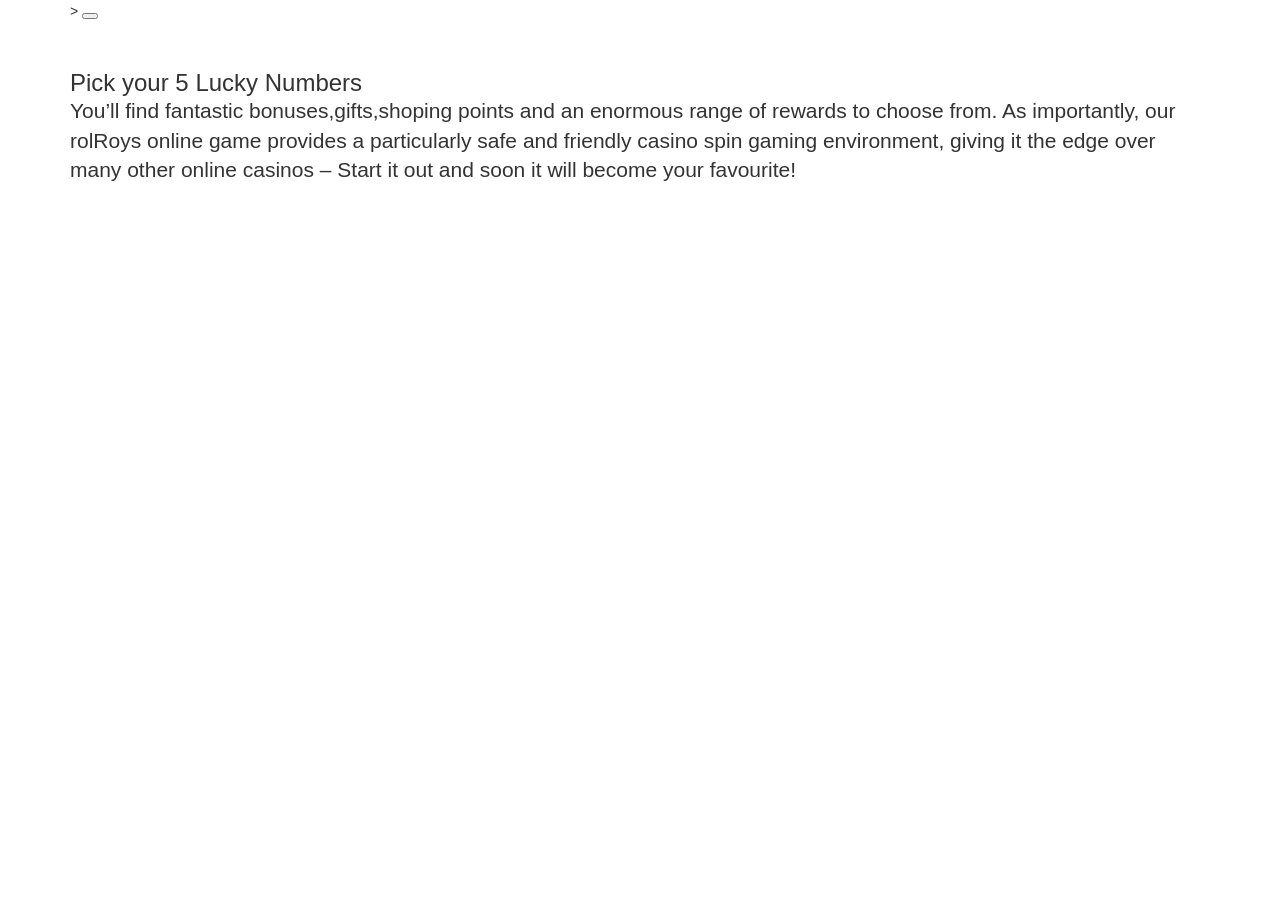
<file: app/src/main/assets/index2.html>
<!DOCTYPE html>
<html>
<head>
    <title>Page Title</title>
    <link href="css/bootstrap.css" rel='stylesheet' type='text/css' />
    <!-- jQuery (Bootstrap's JavaScript plugins) -->
    <script src="http://ajax.googleapis.com/ajax/libs/jquery/2.1.1/jquery.min.js"></script>
    <link href="css/component.css" rel="stylesheet" type="text/css"  />
    <!-- Custom Theme files -->
    <link href="css/style.css" rel="stylesheet" type="text/css" media="all" />

</head>





<nav class="navbar navbar-expand-lg navbar-light bg-light fixed-top">
    <div class="container">
        >
        <button class="navbar-toggler" type="button" data-toggle="collapse" data-target="#navbarResponsive" aria-controls="navbarResponsive" aria-expanded="false" aria-label="Toggle navigation">
            <span class="navbar-toggler-icon"></span>
        </button>

    </div>
</nav>



<!-- Page Content -->
<section class="py-5">
    <div class="container">
        <h3 class="display-6">Pick your 5 Lucky Numbers</h3>
        <p class="lead"> You’ll find fantastic bonuses,gifts,shoping points and an enormous range of rewards to
            choose from. As importantly, our
            rolRoys online game provides a particularly safe and friendly casino spin gaming environment,
            giving it the edge over many other online casinos – Start it out and soon it
            will become your favourite!</p>
    </div>
</section>
</file>
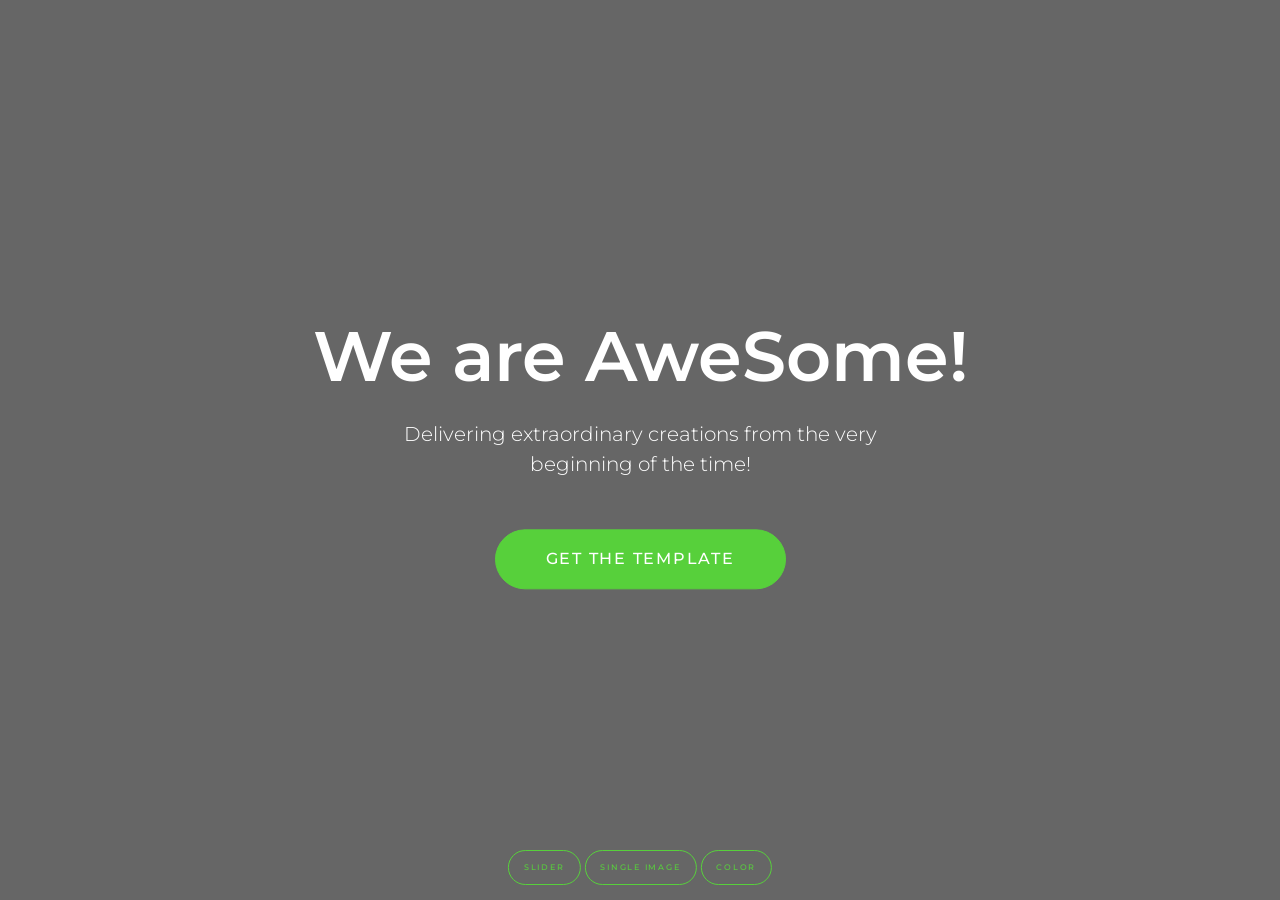
<file: app/src/main/assets/splash.html>
<!DOCTYPE html>
<html lang="en">
    <head>
        <title>AweSplash - Free HTML Splash Page</title>
        <meta charset="UTF-8">
        <meta name="viewport" content="width=device-width, initial-scale=1">

        <link href="https://fonts.googleapis.com/css?family=Montserrat:300,400,600&amp;subset=latin-ext" rel="stylesheet">

        <!-- CSS -->
        <link href="assets/css/jquery.mb.YTPlayer.min.css" rel="stylesheet">
        <link href="assets/css/jquery.mb.vimeo_player.min.css" rel="stylesheet">
        <link href="assets/css/main.css" rel="stylesheet">

        <!-- JS -->
        <script src="assets/js/vendor/modernizr-2.8.3.min.js"></script>
        <script src="assets/js/vendor/jquery-1.12.0.min.js"></script>
    </head>
    <body>
        <div class="site" id="page">
            <a class="skip-link sr-only" href="#main">Skip to content</a>

            <!-- Options headline effects: .rotate | .slide | .zoom | .push | .clip -->
            <section class="hero-section hero-section--video clearfix rotate">
                <div class="hero-section__wrap">
                    <div class="hero-section__option">
                        <div data-video="youtube" class="player" data-property="{videoURL:'https://www.youtube.com/watch?v=D2SoGHFM18I',containment:'body',autoPlay:true, mute:true, startAt:42, opacity:10}">Video Youtube</div>
                        <!-- <div data-video="vimeo" class="player" data-property="{videoURL:'https://vimeo.com/90969239',containment:'body',autoPlay:true, mute:true, startAt:0, opacity:1}">Video Vimeo</div> -->
                    </div>
                    <!-- .hero-section__option -->

                    <div class="container">
                        <div class="row">
                            <div class="offset-lg-2 col-lg-8">
                                <div class="title-01 title-01--11 text-center">
                                    <h2 class="title__heading">We are AweSome!</h2>
                                    <div class="title__description">Delivering extraordinary creations from the very beginning of the time!</div>

                                    <!-- Options btn color: .btn-success | .btn-info | .btn-warning | .btn-danger | .btn-primary -->
                                    <div class="title__action"><a href="https://themewagon.com/themes/free-html5-splash-screen-template/" class="btn btn-success">Get the template</a></div>
                                </div>
                                <!-- .title-01 -->
                            </div>
                        </div>
                    </div>
                </div>
                <!-- .hero-section__wrap -->
            </section>
            <!-- .hero-section -->
        </div>
        <div class="button-group">
            <a href="index-slider.html" class="btn btn-outline-success button-sm">Slider</a>
            <a href="index.html" class="btn btn-outline-success button-sm">Single Image</a>
            <a href="index-color.html" class="btn btn-outline-success button-sm">Color</a>
        </div>

        <!-- JS -->
        <script src="assets/js/plugins/jquery.mb.YTPlayer.min.js"></script>
        <script src="assets/js/plugins/jquery.mb.vimeo_player.min.js"></script>
        <script src="assets/js/plugins/animate-headline.js"></script>
        <script src="assets/js/main.js"></script>

       
    </body>
</html>
</file>
<file: app/src/main/assets/css/component.css>
/* General styles for all menus */
.cbp-spmenu {
	background: #47a3da;
	position: fixed;
}

.cbp-spmenu h3 {
	color: #afdefa;
	font-size: 1.9em;
	padding: 20px;
	margin: 0;
	font-weight: 300;
	background: #0d77b6;
}

.cbp-spmenu a {
	display: block;
	color: #fff;
	font-size: 1.1em;
	font-weight: 300;
}

.cbp-spmenu a:hover {
	background: #258ecd;
}

.cbp-spmenu a:active {
	background: #afdefa;
	color: #47a3da;
}

/* Orientation-dependent styles for the content of the menu */

.cbp-spmenu-vertical {
	width: 240px;
	height: 100%;
	top: 0;
	z-index: 1000;
}

.cbp-spmenu-vertical a {
	border-bottom: 1px solid #258ecd;
	padding: 1em;
}

.cbp-spmenu-horizontal {
	width: 100%;
	height: 150px;
	left: 0;
	z-index: 1000;
	overflow: hidden;
}

.cbp-spmenu-horizontal h3 {
	height: 100%;
	width: 20%;
	float: left;
}

.cbp-spmenu-horizontal a {
	float: left;
	width: 20%;
	padding: 0.8em;
	border-left: 1px solid #258ecd;
}

/* Vertical menu that slides from the left or right */

.cbp-spmenu-left {
	left: -240px;
}

.cbp-spmenu-right {
	right: -240px;
}

.cbp-spmenu-left.cbp-spmenu-open {
	left: 0px;
}

.cbp-spmenu-right.cbp-spmenu-open {
	right: 0px;
}

/* Horizontal menu that slides from the top or bottom */

.cbp-spmenu-top {
	top: -150px;
}

.cbp-spmenu-bottom {
	bottom: -150px;
}

.cbp-spmenu-top.cbp-spmenu-open {
	top: 0px;
}

.cbp-spmenu-bottom.cbp-spmenu-open {
	bottom: 0px;
}

/* Push classes applied to the body */

.cbp-spmenu-push {
	overflow-x: hidden;
	position: relative;
	left: 0;
}

.cbp-spmenu-push-toright {
	left: 240px;
}

.cbp-spmenu-push-toleft {
	left: -240px;
}

/* Transitions */

.cbp-spmenu,
.cbp-spmenu-push {
	-webkit-transition: all 0.3s ease;
	-moz-transition: all 0.3s ease;
	transition: all 0.3s ease;
}

/* Example media queries */
@media (max-width:480px){
.cbp-spmenu h3 {
  font-size: 1.3em;
  padding: 15x;
}
nav#cbp-spmenu-s2 a {
  padding: 18px 25px!important;
  font-size: 14px!important;
}
.cbp-spmenu-push-toleft {
  left: -184px;
}
.cbp-spmenu-vertical {
  width: 185px;
}
}
@media (max-width:320px){
.cbp-spmenu-push-toleft {
  left: -170px;
}
.cbp-spmenu-vertical {
  width: 170px;
}

}
@media screen and (max-width: 55.1875em){

	.cbp-spmenu-horizontal {
		font-size: 75%;
		height: 110px;
	}

	.cbp-spmenu-top {
		top: -110px;
	}

	.cbp-spmenu-bottom {
		bottom: -110px;
	}

}

@media screen and (max-height: 26.375em){

	.cbp-spmenu-vertical {
		font-size: 90%;
		width: 190px;
	}

	.cbp-spmenu-left,
	.cbp-spmenu-push-toleft {
		left: -190px;
	}

	.cbp-spmenu-right {
		right: -190px;
	}

	.cbp-spmenu-push-toright {
		left: 190px;
	}
}
</file>
<file: app/src/main/assets/css/style.css>
/*--
	Author: W3layouts
	Author URL: http://w3layouts.com
	License: Creative Commons Attribution 3.0 Unported
	License URL: http://creativecommons.org/licenses/by/3.0/
--*/
body{
	margin:0;
	padding:0;
	background:#fff;
	font-family:sans-serif;
 }
body a{
	transition:0.5s all;
	-webkit-transition:0.5s all;
	-moz-transition:0.5s all;
	-o-transition:0.5s all;
	-ms-transition:0.5s all;
}
h1,h2,h3,h4,h5,h6{
	margin:0;			   
}	
p{
	margin:0;
}
ul{
margin:0;
padding:0;
}
/*----*/
.banner{
	background:url(../images/bg.jpg) no-repeat;
	background-size:cover;
	min-height:720px;
	position:relative;
}
.header{
	padding-top:2em;
}
.logo{
	float:left;
}
.top-nav{
	float:right;
	margin-right:0em;
}
button#showRightPush {
  border: none;  
  padding: 6px;
  outline: none;
  position: fixed;
  z-index: 1;
  background: #1ce4ef;;
}
nav#cbp-spmenu-s2 {
  background: #fff;
  text-align: center;
}
nav#cbp-spmenu-s2 a {
	color: rgba(197, 183, 142, 1);
	display: block;
	padding: 20px 25px;
	font-size: 18px;
	font-weight: 400;
	border: none;
	margin: 0;
	transition: .5s all;
	border-bottom: 1px dotted rgb(118, 118, 118);
	text-decoration: none;
}
nav#cbp-spmenu-s2 a:hover {
	text-decoration: none;
	background: none;
}
nav#cbp-spmenu-s2 a.active,nav#cbp-spmenu-s2 a:hover {
	color: #0f091c;
}
nav#cbp-spmenu-s2 h3 {
  background:#1ce4ef;
  color: white;
}
.hand {
	position:absolute;
	right:0px;
	bottom:0;
}
.banner-info {
  margin-top: 10em;
  width: 46%;
  display: inline-block;
}
.banner-info h1{
	color:#fff;
	font-size:4em;
	font-weight:600;
}
.banner-info h1 span{
	display:block;
	font-weight:400;
}
.banner-info p{
	font-size:1em;
	font-weight:400;
	color:#fff;
	line-height:1.3em;
	margin-top:1em;
}
.banner-info a{
	display:inline-block;
	margin-top:3em;
}
.banner-info a img:hover {
  opacity: 0.6;  
}
.down{
	margin-top: 3em;
	text-align:center;
}
/*--features--*/
.features{
	 background:#0f091c;
	 padding:5em 0 3em 0;
}
.feature-info h3{
	font-size:3.5em;
	font-weight:500;
	color:#1ce4ef;
	margin-bottom:0.5em;
}
.feature-info p{
	font-size:1.2em;
	font-weight:600;
	color:#312c3b;
	width:60%;
	margin:0 auto;
	line-height:1.3em;
}
.feature-grids{
	margin-top:4em;
}
.grid1{
	background:url(../images/ap1.png) no-repeat 0px 0px;
}
.grid2{
	background:url(../images/ap2.png) no-repeat 0px 0px;
}
.grid3{
	background:url(../images/ap3.png) no-repeat 0px 0px;
}
.grid4{
	background:url(../images/ap4.png) no-repeat 0px 0px;
}
.feature-grid{
	padding:0px 0 10px 140px;
	margin-bottom:4em;
}
.feature-grid h3{
	font-size:1.7em;
	font-weight:500;
	color:#1ce4ef;
	margin-bottom:0.5em;	
}
.feature-grid p{
	font-size:1em;
	font-weight:500;
	color:#3d3946;
	width:80%;	
	line-height:1.3em;
}
/*--landing--*/
.landing{
	padding:6em 0;
	border-bottom:1px solid #9f9da4;
}
.landing h3{
	 color:#1ce4ef;
	 text-align:center;
	 font-size:3.5em;
	 margin-bottom:0.5em;
	 font-weight:500;
}
.landing-info{
	margin-top: 4em;
  width: 40.3%;
  padding-left: 6em;
}
.landing-info p{
	 font-size:1.25em;
	 font-weight:400;
	 color:#898989;
	 margin-bottom:2em;
}
.slades img {
  width: 100%;
}
.slades {
  text-align: center;
  margin-left: 10em;
  width: 40%;
}
/*--screen-shots--*/
.screen-shots{
	padding:5em 0 6em 0;
	border-bottom:1px solid #9f9da4;
}
.screen-shots h3{
  color: #1ce4ef;
  text-align: center;
  font-size: 3.5em;
  margin-bottom: 1em;
  font-weight: 500;
}
#flexiselDemo1, #flexiselDemo2, #flexiselDemo3 {
	display: none;
}
.nbs-flexisel-container {
	position: relative;
	max-width: 100%;
}
.nbs-flexisel-ul {
	position: relative;
	width: 9999px;
	margin: 0px;
	padding: 0px;
	list-style-type: none;
	text-align: center;
}
.nbs-flexisel-inner {
	overflow: hidden;
}
.nbs-flexisel-item {
	float: left;
	margin: 0px;
	padding: 0px;
	cursor: pointer;
	position: relative;
	line-height: 0px;
}
.nbs-flexisel-item > img {	
	cursor: pointer;
	position: relative;
	  width: 80%;
  margin: 0 5%;
}
/*--team--*/
.team{
	background:url(../images/bg2.jpg) no-repeat 0px 0px;
	background-size:cover;
	padding:4em 0 0 0;
	min-height:570px;
}
.team h3{
	 font-size:3.5em;
	 color:#000;
	 font-weight:500;
	 text-align:center;
}
.team-grids{
	margin-top:4em;
}
.team-grid img{
	 margin-bottom:1em;
}
.team-grid h4{
	font-size:1.6em;
	font-weight:500;
	margin-bottom:0.5em;
	color:#000;
}
.team-grid p{
	color:#382e48;
	font-size:1.15em;
	font-weight:500;
}
.team-grid img{
	border-radius:50%;
	-webkit-border-radius: 50%;
  -moz-border-radius: 50%;
  -ms-border-radius: 50%;
  -o-border-radius: 50%;
}
.social-icons a{
	display:inline-block;
	margin-top:12px;
}
.social-icons span{
	background:url(../images/social.png) no-repeat 0px 0px;
	width:42px;
	height:36px;
	display:inline-block;
	margin:0 5px;
}
.social-icons span.fb{
	background-position:11px 0px;
}
.social-icons span.tweet{
	background-position:-29px 0px;
}
.social-icons span.drib{
	background-position:-79px 0px;
}
.social-icons span.fb:hover{
	background-position:11px -50px;
}
.social-icons span.tweet:hover{
	background-position:-29px -51px;
}
.social-icons span.drib:hover{
	background-position:-79px -52px;
}
/*--subscribe--*/
.subscribe{
	background:#1d1130;
	padding:4em 0 5.5em 0;
}
.subscribe h3 {
  color: #1ce4ef;
  text-align: center;
  font-size: 3.5em;
  margin-bottom: 1em;
  font-weight: 500;
}
.subscribe form{
	position:relative;
}
.subscribe input[type="text"] {
  font-weight: 400;
  color: #1f192b;
  border: none;
  outline: none;
  width: 81%;
  font-size: 1.5em;
  padding: 14px;
  color: #4C738F;
  border: 1px solid #fff;
   border-top-left-radius: 14px;
  border-bottom-left-radius: 14px;
}
.subscribe input[type="submit"] {
  font-size: 1.5em;
  padding: 14px;
  background: #1ce4ef;
  width: 13%;
  border: none;
  font-weight: 40000;
  outline: none;
  color: #1f192b;
  position: absolute;
  border: 1px solid #1ce4ef;
  right: 6%;
  top: 0px;
  border-top-right-radius: 14px;
  border-bottom-right-radius: 14px;
}
.footer{
	padding:2em 0;
}
.footer p {
  color: #B3B3B3;
  font-size:1.3em;
  margin-top: 9px;
  font-weight: 400;
}
/*--responsive--*/
@media (max-width: 1366px){
.landing-info {
  width: 46.3%;
}
.slades {
  margin-left: 5em;
  width: 45%;
}
.landing {
  padding: 5em 0;
}
}
@media (max-width: 1280px){
.landing-info p {
  font-size: 1.2em;
}
.slades {
  margin-left: 3em;
  width: 48%;
}
.team {
  min-height: 550px;
}
}
@media (max-width: 1024px){
.top-nav {
  margin: 1.3em 2.5em 0 0;
}
.banner-info {
  margin-top: 8em;
    width: 52%;
}
.banner-info h1 {
  font-size: 3em;
}
.hand{
	width:38%;
}
.hand img{
	background-size:100%;
	width:100%;
}
.banner {
  min-height:610px;
}
.feature-info h3 {
  font-size: 3em;
}
.feature-info p {
  width: 72%;
}
.feature-grid p {
  width: 85%;
}
.landing {
  padding: 4em 0;
}
.landing h3 {
  font-size: 3em;
    margin-bottom: 1em;
}
.landing-info {
  width: 44.3%;
  margin-top: 2em;
}
.landing-info p {
  font-size: 1.1em;
    overflow: hidden;
  height: 128px;
}
.screen-shots h3{
	font-size: 3em;
	margin-bottom:2em;
}
.screen-shots {
  padding: 4em 0 6em 0;
}
.subscribe form {
  margin: 0 30px;
}
}
@media (max-width:768px){
.banner {
  min-height: 520px;
}	
.banner-info {
  margin-top: 7em;
}
.top-nav {
    margin: 0.85em 2.7em 0 0;
}
.logo img{
	width:90%;
	background-size:100%;
}
.banner-info p {
  overflow: hidden;
  height: 90px;
}
.down img{
	background-size:100%;
	width:5%;
}
.banner-info a img{
	background-size:100%;
	width:75%;
}
.down {
  margin-top: 0em;
}
.feature-info h3,.landing h3,.screen-shots h3,.team h3,.subscribe h3 {
  font-size: 2.6em;
}
.feature-info p {
  width: 86%;
  font-size: 1.1em;
  line-height: 1.2em;
}
.feature-grid h3 {
  font-size: 1.5em;
}
.feature-grid {
  padding: 0px 0 35px 140px;
  margin-bottom: 2.5em;
}
.features {
  padding: 5em 0 1em 0;
}
.landing {
  padding: 3em 0;
}
.slades {
  margin-left:0em;
  width: 50%;
  float: left;
}
.landing-info {
  width: 46.3%;
  margin-top: 1em;
  float: left;
  padding-left: 3em;
}
.landing-info p {
  font-size: 1em;
  overflow: hidden;
  height: 99px;
  margin-bottom: 1.5em;
}
.team-grid {
	margin-bottom:2em;
	margin-top: 3em;
}
.subscribe input[type="text"] {
  width: 87%;
  font-size: 1.3em;
  padding: 10px;
}
.subscribe input[type="submit"] {
  font-size: 1.3em;
  padding: 10px;
  right: 1%;
}
.footer p {
  font-size: 1em;
}
}
@media (max-width:640px){
.logo img {
  width: 80%;
}
.banner-info h1 {
  font-size: 2.5em;
}
.banner-info {
  margin-top: 6em;
}
.top-nav {
  margin: 0.5em 2.7em 0 0;
}
.banner {
  min-height: 429px;
}
.banner-info a {
  margin-top: 1.3em;
}
.banner-info a img {
  width: 63%;
}
.banner-info p {
  overflow: hidden;
  height: 78px;
  font-size: 0.9em;
}
.feature-info h3, .landing h3, .screen-shots h3, .team h3, .subscribe h3 {
  font-size: 2.3em;
}
.features {
  padding: 3.5em 0 1em 0;
}
.feature-info p {
  width: 96%;
  font-size: 1em;
  line-height: 1.2em;
}
.feature-grids {
  margin-top: 3em;
}
.grid1,.grid2,.grid3,.grid4 {
  background-size: 17%;
}
.feature-grid {
  padding: 0px 0 20px 122px;
  margin-bottom: 2em;
}
.feature-grid p {
  width: 94%;
}
.team-grids {
  margin-top: 3em;
}
.team {
  padding: 3em 0 0 0;
}
.team-grid p {
  font-size: 1em;
}
.subscribe input[type="text"],.subscribe input[type="submit"] {
  font-size: 1.2em;
}
.subscribe {
  padding: 4em 0 4.5em 0;
}
.footer p {
  font-size:0.9em;
}
}
@media (max-width:480px){
.logo img {
  width: 65%;
}
.top-nav {
  margin: 0.3em 2em 0 0;
}
button#showRightPush img{
  background-size: 100%;
  width: 81%;
}
button#showRightPush{
	padding:3px;
}
.banner {
  min-height: 345px;
}
.banner-info {
  margin-top: 4em;
}
.banner-info h1 {
  font-size: 2.1em;
}
.banner-info p {
  height: 76px;
  font-size: 0.85em;
}
.banner-info a img {
  width: 53%;
}
.feature-info h3, .landing h3, .screen-shots h3, .team h3, .subscribe h3 {
  font-size: 1.85em;
}
.features {
  padding: 3em 0 1em 0;
}
.feature-info p {
  font-size: 0.95em;
}
.feature-sec {
  padding: 0;
}
.feature-grid {
  padding: 0px 0 20px 91px;
  margin-bottom: 1em;
  font-size: 0.9em;
}
.feature-grid h3 {
  font-size: 1.3em;
}
.landing-info {
  padding-left: 1em;
}
.landing {
  padding: 2em 0;
}
.landing-info p {
  font-size: 0.9em;
  height: 71px;
  margin-bottom: 1em;
}
.screen-shots {
  padding: 3em 0 6em 0;
}
.team-grid h4 {
  font-size: 1.4em;
}
.team-grid p {
  font-size: 0.95em;
}
.subscribe input[type="text"], .subscribe input[type="submit"] {
  font-size: 1em;
  padding: 8px;
}
.subscribe input[type="submit"] {
  width: 19%;
}  
.subscribe {
  padding: 3em 0 3.5em 0;
}
.footer p {
  font-size:0.85em;
}
}
@media (max-width:320px){
.banner-info h1 {
  font-size: 1.3em;
}
.banner-info p {
  height: 45px;
  }
.banner-info {
  width: 100%;
    margin-top: 3em;
}
.hand {
  width: 47%;
  display: inline-block;
  position: inherit;
  right:-161px;
}
.team-grid p {
  font-size: 0.8em;
}
.landing-info p {
  font-size: 0.8em;
  height: 48px;
  margin-bottom: 0.5em;
}
.hand img {
  width: 100%;
}
.down img {
  width: 10%;
}
button#showRightPush {
  padding: 3px;
}
.grid1, .grid2, .grid3, .grid4 {
  background-size: 26%;
}
.feature-info p {
  font-size: 0.85em;
  overflow: hidden;
  height: 30px;
}
.feature-grids {
  margin-top: 2em;
}
.feature-grid p {
  width: 100%;
  overflow: hidden;
  height: 50px;
}
.feature-grid h3 {
  font-size: 1.1em;
}
.feature-info h3, .landing h3, .screen-shots h3, .team h3, .subscribe h3 {
  font-size: 1.3em;
}
.slades {
  width: 100%;
}
.landing-info {
  width: 100%;
  margin-top: 1em;
}
.screen-shots {
  padding: 2em 0 4em 0px;
}
.team {
  padding: 2em 0 0 0;
}
.team-grid {
  padding: 0;
}
.subscribe form {
  margin: 0 0px;
}
.subscribe input[type="text"] {
  width: 81%;
}
.subscribe input[type="submit"] {
  width: 25%;
}
.team-grid img {
  border-radius: 65%;
  -webkit-border-radius: 65%;
  -moz-border-radius: 65%;
  -ms-border-radius: 65%;
  -o-border-radius: 65%;
  width: 45%;
}
.subscribe input[type="text"], .subscribe input[type="submit"] {
  font-size: 0.9em;
  padding: 8px;
}
.team-grid h4 {
  font-size: 1.2em;
}
.footer {
  padding: 1em 0;
}
.footer p {
  font-size: 0.8em;
  text-align:center;
}
}
</file>
<file: app/src/main/assets/assets/css/main.css>
/*------------------------------------------------------------------------
# Free Splash HTML Templates - Feb 3, 2018
# ------------------------------------------------------------------------
# Designed & coded by Awe7 Team
# Websites:  http://www.awe7.com -  Email: info@awe7.com
--------------------------------------------------------------------------*/

html {
  box-sizing: border-box;
}

*,
*::before,
*::after {
  box-sizing: inherit;
}

html {
  font-size: 16px;
  -ms-overflow-style: scrollbar;
  -webkit-tap-highlight-color: transparent;
}

body {
  margin: 0;
}

body {
  font-family: "Montserrat", sans-serif;
  font-size: 1rem;
  font-weight: 300;
  line-height: 1.5;
  color: #787878;
  background-color: #fff;
}

p {
  margin-top: 0;
}

a {
  color: #1c1c1c;
  text-decoration: none;
}

a:hover {
  color: #2e4bfd;
  text-decoration: none;
}

img {
  max-width: 100%;
}

.clearfix::after {
  content: "";
  display: table;
  clear: both;
}

.slick-container {
  display: none;
}

.slick-initialized {
  display: block;
}

.slick-dots {
  bottom: 0;
}

.sr-only {
  position: absolute;
  width: 1px;
  height: 1px;
  padding: 0;
  margin: -1px;
  overflow: hidden;
  clip: rect(0, 0, 0, 0);
  border: 0;
}

.sr-only-focusable:active,
.sr-only-focusable:focus {
  position: static;
  width: auto;
  height: auto;
  margin: 0;
  overflow: visible;
  clip: auto;
}

.text-left {
  text-align: left;
}

.text-right {
  text-align: right;
}

.text-center {
  text-align: center;
}

.container {
  margin-left: auto;
  margin-right: auto;
  padding-left: 15px;
  padding-right: 15px;
}

.container::after {
  content: "";
  display: table;
  clear: both;
}

@media (min-width: 576px) {
  .container {
    width: 570px;
    max-width: 100%;
  }
}

@media (min-width: 768px) {
  .container {
    width: 750px;
    max-width: 100%;
  }
}

@media (min-width: 992px) {
  .container {
    width: 990px;
    max-width: 100%;
  }
}

@media (min-width: 1200px) {
  .container {
    width: 1170px;
    max-width: 100%;
  }
}

.container-fluid {
  margin-left: auto;
  margin-right: auto;
  padding-left: 15px;
  padding-right: 15px;
}

.container-fluid::after {
  content: "";
  display: table;
  clear: both;
}

.row {
  margin-right: -15px;
  margin-left: -15px;
}

.row::after {
  content: "";
  display: table;
  clear: both;
}

@media (min-width: 576px) {
  .row {
    margin-right: -15px;
    margin-left: -15px;
  }
}

@media (min-width: 768px) {
  .row {
    margin-right: -15px;
    margin-left: -15px;
  }
}

@media (min-width: 992px) {
  .row {
    margin-right: -15px;
    margin-left: -15px;
  }
}

@media (min-width: 1200px) {
  .row {
    margin-right: -15px;
    margin-left: -15px;
  }
}

.col-xs, .col-xs-1, .col-xs-2, .col-xs-3, .col-xs-4, .col-xs-5, .col-xs-6, .col-xs-7, .col-xs-8, .col-xs-9, .col-xs-10, .col-xs-11, .col-xs-12, .col-sm, .col-sm-1, .col-sm-2, .col-sm-3, .col-sm-4, .col-sm-5, .col-sm-6, .col-sm-7, .col-sm-8, .col-sm-9, .col-sm-10, .col-sm-11, .col-sm-12, .col-md, .col-md-1, .col-md-2, .col-md-3, .col-md-4, .col-md-5, .col-md-6, .col-md-7, .col-md-8, .col-md-9, .col-md-10, .col-md-11, .col-md-12, .col-lg, .col-lg-1, .col-lg-2, .col-lg-3, .col-lg-4, .col-lg-5, .col-lg-6, .col-lg-7, .col-lg-8, .col-lg-9, .col-lg-10, .col-lg-11, .col-lg-12, .col-xl, .col-xl-1, .col-xl-2, .col-xl-3, .col-xl-4, .col-xl-5, .col-xl-6, .col-xl-7, .col-xl-8, .col-xl-9, .col-xl-10, .col-xl-11, .col-xl-12 {
  position: relative;
  min-height: 1px;
  padding-right: 15px;
  padding-left: 15px;
}

@media (min-width: 576px) {
  .col-xs, .col-xs-1, .col-xs-2, .col-xs-3, .col-xs-4, .col-xs-5, .col-xs-6, .col-xs-7, .col-xs-8, .col-xs-9, .col-xs-10, .col-xs-11, .col-xs-12, .col-sm, .col-sm-1, .col-sm-2, .col-sm-3, .col-sm-4, .col-sm-5, .col-sm-6, .col-sm-7, .col-sm-8, .col-sm-9, .col-sm-10, .col-sm-11, .col-sm-12, .col-md, .col-md-1, .col-md-2, .col-md-3, .col-md-4, .col-md-5, .col-md-6, .col-md-7, .col-md-8, .col-md-9, .col-md-10, .col-md-11, .col-md-12, .col-lg, .col-lg-1, .col-lg-2, .col-lg-3, .col-lg-4, .col-lg-5, .col-lg-6, .col-lg-7, .col-lg-8, .col-lg-9, .col-lg-10, .col-lg-11, .col-lg-12, .col-xl, .col-xl-1, .col-xl-2, .col-xl-3, .col-xl-4, .col-xl-5, .col-xl-6, .col-xl-7, .col-xl-8, .col-xl-9, .col-xl-10, .col-xl-11, .col-xl-12 {
    padding-right: 15px;
    padding-left: 15px;
  }
}

@media (min-width: 768px) {
  .col-xs, .col-xs-1, .col-xs-2, .col-xs-3, .col-xs-4, .col-xs-5, .col-xs-6, .col-xs-7, .col-xs-8, .col-xs-9, .col-xs-10, .col-xs-11, .col-xs-12, .col-sm, .col-sm-1, .col-sm-2, .col-sm-3, .col-sm-4, .col-sm-5, .col-sm-6, .col-sm-7, .col-sm-8, .col-sm-9, .col-sm-10, .col-sm-11, .col-sm-12, .col-md, .col-md-1, .col-md-2, .col-md-3, .col-md-4, .col-md-5, .col-md-6, .col-md-7, .col-md-8, .col-md-9, .col-md-10, .col-md-11, .col-md-12, .col-lg, .col-lg-1, .col-lg-2, .col-lg-3, .col-lg-4, .col-lg-5, .col-lg-6, .col-lg-7, .col-lg-8, .col-lg-9, .col-lg-10, .col-lg-11, .col-lg-12, .col-xl, .col-xl-1, .col-xl-2, .col-xl-3, .col-xl-4, .col-xl-5, .col-xl-6, .col-xl-7, .col-xl-8, .col-xl-9, .col-xl-10, .col-xl-11, .col-xl-12 {
    padding-right: 15px;
    padding-left: 15px;
  }
}

@media (min-width: 992px) {
  .col-xs, .col-xs-1, .col-xs-2, .col-xs-3, .col-xs-4, .col-xs-5, .col-xs-6, .col-xs-7, .col-xs-8, .col-xs-9, .col-xs-10, .col-xs-11, .col-xs-12, .col-sm, .col-sm-1, .col-sm-2, .col-sm-3, .col-sm-4, .col-sm-5, .col-sm-6, .col-sm-7, .col-sm-8, .col-sm-9, .col-sm-10, .col-sm-11, .col-sm-12, .col-md, .col-md-1, .col-md-2, .col-md-3, .col-md-4, .col-md-5, .col-md-6, .col-md-7, .col-md-8, .col-md-9, .col-md-10, .col-md-11, .col-md-12, .col-lg, .col-lg-1, .col-lg-2, .col-lg-3, .col-lg-4, .col-lg-5, .col-lg-6, .col-lg-7, .col-lg-8, .col-lg-9, .col-lg-10, .col-lg-11, .col-lg-12, .col-xl, .col-xl-1, .col-xl-2, .col-xl-3, .col-xl-4, .col-xl-5, .col-xl-6, .col-xl-7, .col-xl-8, .col-xl-9, .col-xl-10, .col-xl-11, .col-xl-12 {
    padding-right: 15px;
    padding-left: 15px;
  }
}

@media (min-width: 1200px) {
  .col-xs, .col-xs-1, .col-xs-2, .col-xs-3, .col-xs-4, .col-xs-5, .col-xs-6, .col-xs-7, .col-xs-8, .col-xs-9, .col-xs-10, .col-xs-11, .col-xs-12, .col-sm, .col-sm-1, .col-sm-2, .col-sm-3, .col-sm-4, .col-sm-5, .col-sm-6, .col-sm-7, .col-sm-8, .col-sm-9, .col-sm-10, .col-sm-11, .col-sm-12, .col-md, .col-md-1, .col-md-2, .col-md-3, .col-md-4, .col-md-5, .col-md-6, .col-md-7, .col-md-8, .col-md-9, .col-md-10, .col-md-11, .col-md-12, .col-lg, .col-lg-1, .col-lg-2, .col-lg-3, .col-lg-4, .col-lg-5, .col-lg-6, .col-lg-7, .col-lg-8, .col-lg-9, .col-lg-10, .col-lg-11, .col-lg-12, .col-xl, .col-xl-1, .col-xl-2, .col-xl-3, .col-xl-4, .col-xl-5, .col-xl-6, .col-xl-7, .col-xl-8, .col-xl-9, .col-xl-10, .col-xl-11, .col-xl-12 {
    padding-right: 15px;
    padding-left: 15px;
  }
}

.col-xs-1 {
  float: left;
  width: 8.33333%;
}

.col-xs-2 {
  float: left;
  width: 16.66667%;
}

.col-xs-3 {
  float: left;
  width: 25%;
}

.col-xs-4 {
  float: left;
  width: 33.33333%;
}

.col-xs-5 {
  float: left;
  width: 41.66667%;
}

.col-xs-6 {
  float: left;
  width: 50%;
}

.col-xs-7 {
  float: left;
  width: 58.33333%;
}

.col-xs-8 {
  float: left;
  width: 66.66667%;
}

.col-xs-9 {
  float: left;
  width: 75%;
}

.col-xs-10 {
  float: left;
  width: 83.33333%;
}

.col-xs-11 {
  float: left;
  width: 91.66667%;
}

.col-xs-12 {
  float: left;
  width: 100%;
}

.pull-xs-0 {
  right: auto;
}

.pull-xs-1 {
  right: 8.33333%;
}

.pull-xs-2 {
  right: 16.66667%;
}

.pull-xs-3 {
  right: 25%;
}

.pull-xs-4 {
  right: 33.33333%;
}

.pull-xs-5 {
  right: 41.66667%;
}

.pull-xs-6 {
  right: 50%;
}

.pull-xs-7 {
  right: 58.33333%;
}

.pull-xs-8 {
  right: 66.66667%;
}

.pull-xs-9 {
  right: 75%;
}

.pull-xs-10 {
  right: 83.33333%;
}

.pull-xs-11 {
  right: 91.66667%;
}

.pull-xs-12 {
  right: 100%;
}

.push-xs-0 {
  left: auto;
}

.push-xs-1 {
  left: 8.33333%;
}

.push-xs-2 {
  left: 16.66667%;
}

.push-xs-3 {
  left: 25%;
}

.push-xs-4 {
  left: 33.33333%;
}

.push-xs-5 {
  left: 41.66667%;
}

.push-xs-6 {
  left: 50%;
}

.push-xs-7 {
  left: 58.33333%;
}

.push-xs-8 {
  left: 66.66667%;
}

.push-xs-9 {
  left: 75%;
}

.push-xs-10 {
  left: 83.33333%;
}

.push-xs-11 {
  left: 91.66667%;
}

.push-xs-12 {
  left: 100%;
}

.offset-xs-1 {
  margin-left: 8.33333%;
}

.offset-xs-2 {
  margin-left: 16.66667%;
}

.offset-xs-3 {
  margin-left: 25%;
}

.offset-xs-4 {
  margin-left: 33.33333%;
}

.offset-xs-5 {
  margin-left: 41.66667%;
}

.offset-xs-6 {
  margin-left: 50%;
}

.offset-xs-7 {
  margin-left: 58.33333%;
}

.offset-xs-8 {
  margin-left: 66.66667%;
}

.offset-xs-9 {
  margin-left: 75%;
}

.offset-xs-10 {
  margin-left: 83.33333%;
}

.offset-xs-11 {
  margin-left: 91.66667%;
}

@media (min-width: 576px) {
  .col-sm-1 {
    float: left;
    width: 8.33333%;
  }
  .col-sm-2 {
    float: left;
    width: 16.66667%;
  }
  .col-sm-3 {
    float: left;
    width: 25%;
  }
  .col-sm-4 {
    float: left;
    width: 33.33333%;
  }
  .col-sm-5 {
    float: left;
    width: 41.66667%;
  }
  .col-sm-6 {
    float: left;
    width: 50%;
  }
  .col-sm-7 {
    float: left;
    width: 58.33333%;
  }
  .col-sm-8 {
    float: left;
    width: 66.66667%;
  }
  .col-sm-9 {
    float: left;
    width: 75%;
  }
  .col-sm-10 {
    float: left;
    width: 83.33333%;
  }
  .col-sm-11 {
    float: left;
    width: 91.66667%;
  }
  .col-sm-12 {
    float: left;
    width: 100%;
  }
  .pull-sm-0 {
    right: auto;
  }
  .pull-sm-1 {
    right: 8.33333%;
  }
  .pull-sm-2 {
    right: 16.66667%;
  }
  .pull-sm-3 {
    right: 25%;
  }
  .pull-sm-4 {
    right: 33.33333%;
  }
  .pull-sm-5 {
    right: 41.66667%;
  }
  .pull-sm-6 {
    right: 50%;
  }
  .pull-sm-7 {
    right: 58.33333%;
  }
  .pull-sm-8 {
    right: 66.66667%;
  }
  .pull-sm-9 {
    right: 75%;
  }
  .pull-sm-10 {
    right: 83.33333%;
  }
  .pull-sm-11 {
    right: 91.66667%;
  }
  .pull-sm-12 {
    right: 100%;
  }
  .push-sm-0 {
    left: auto;
  }
  .push-sm-1 {
    left: 8.33333%;
  }
  .push-sm-2 {
    left: 16.66667%;
  }
  .push-sm-3 {
    left: 25%;
  }
  .push-sm-4 {
    left: 33.33333%;
  }
  .push-sm-5 {
    left: 41.66667%;
  }
  .push-sm-6 {
    left: 50%;
  }
  .push-sm-7 {
    left: 58.33333%;
  }
  .push-sm-8 {
    left: 66.66667%;
  }
  .push-sm-9 {
    left: 75%;
  }
  .push-sm-10 {
    left: 83.33333%;
  }
  .push-sm-11 {
    left: 91.66667%;
  }
  .push-sm-12 {
    left: 100%;
  }
  .offset-sm-0 {
    margin-left: 0%;
  }
  .offset-sm-1 {
    margin-left: 8.33333%;
  }
  .offset-sm-2 {
    margin-left: 16.66667%;
  }
  .offset-sm-3 {
    margin-left: 25%;
  }
  .offset-sm-4 {
    margin-left: 33.33333%;
  }
  .offset-sm-5 {
    margin-left: 41.66667%;
  }
  .offset-sm-6 {
    margin-left: 50%;
  }
  .offset-sm-7 {
    margin-left: 58.33333%;
  }
  .offset-sm-8 {
    margin-left: 66.66667%;
  }
  .offset-sm-9 {
    margin-left: 75%;
  }
  .offset-sm-10 {
    margin-left: 83.33333%;
  }
  .offset-sm-11 {
    margin-left: 91.66667%;
  }
}

@media (min-width: 768px) {
  .col-md-1 {
    float: left;
    width: 8.33333%;
  }
  .col-md-2 {
    float: left;
    width: 16.66667%;
  }
  .col-md-3 {
    float: left;
    width: 25%;
  }
  .col-md-4 {
    float: left;
    width: 33.33333%;
  }
  .col-md-5 {
    float: left;
    width: 41.66667%;
  }
  .col-md-6 {
    float: left;
    width: 50%;
  }
  .col-md-7 {
    float: left;
    width: 58.33333%;
  }
  .col-md-8 {
    float: left;
    width: 66.66667%;
  }
  .col-md-9 {
    float: left;
    width: 75%;
  }
  .col-md-10 {
    float: left;
    width: 83.33333%;
  }
  .col-md-11 {
    float: left;
    width: 91.66667%;
  }
  .col-md-12 {
    float: left;
    width: 100%;
  }
  .pull-md-0 {
    right: auto;
  }
  .pull-md-1 {
    right: 8.33333%;
  }
  .pull-md-2 {
    right: 16.66667%;
  }
  .pull-md-3 {
    right: 25%;
  }
  .pull-md-4 {
    right: 33.33333%;
  }
  .pull-md-5 {
    right: 41.66667%;
  }
  .pull-md-6 {
    right: 50%;
  }
  .pull-md-7 {
    right: 58.33333%;
  }
  .pull-md-8 {
    right: 66.66667%;
  }
  .pull-md-9 {
    right: 75%;
  }
  .pull-md-10 {
    right: 83.33333%;
  }
  .pull-md-11 {
    right: 91.66667%;
  }
  .pull-md-12 {
    right: 100%;
  }
  .push-md-0 {
    left: auto;
  }
  .push-md-1 {
    left: 8.33333%;
  }
  .push-md-2 {
    left: 16.66667%;
  }
  .push-md-3 {
    left: 25%;
  }
  .push-md-4 {
    left: 33.33333%;
  }
  .push-md-5 {
    left: 41.66667%;
  }
  .push-md-6 {
    left: 50%;
  }
  .push-md-7 {
    left: 58.33333%;
  }
  .push-md-8 {
    left: 66.66667%;
  }
  .push-md-9 {
    left: 75%;
  }
  .push-md-10 {
    left: 83.33333%;
  }
  .push-md-11 {
    left: 91.66667%;
  }
  .push-md-12 {
    left: 100%;
  }
  .offset-md-0 {
    margin-left: 0%;
  }
  .offset-md-1 {
    margin-left: 8.33333%;
  }
  .offset-md-2 {
    margin-left: 16.66667%;
  }
  .offset-md-3 {
    margin-left: 25%;
  }
  .offset-md-4 {
    margin-left: 33.33333%;
  }
  .offset-md-5 {
    margin-left: 41.66667%;
  }
  .offset-md-6 {
    margin-left: 50%;
  }
  .offset-md-7 {
    margin-left: 58.33333%;
  }
  .offset-md-8 {
    margin-left: 66.66667%;
  }
  .offset-md-9 {
    margin-left: 75%;
  }
  .offset-md-10 {
    margin-left: 83.33333%;
  }
  .offset-md-11 {
    margin-left: 91.66667%;
  }
}

@media (min-width: 992px) {
  .col-lg-1 {
    float: left;
    width: 8.33333%;
  }
  .col-lg-2 {
    float: left;
    width: 16.66667%;
  }
  .col-lg-3 {
    float: left;
    width: 25%;
  }
  .col-lg-4 {
    float: left;
    width: 33.33333%;
  }
  .col-lg-5 {
    float: left;
    width: 41.66667%;
  }
  .col-lg-6 {
    float: left;
    width: 50%;
  }
  .col-lg-7 {
    float: left;
    width: 58.33333%;
  }
  .col-lg-8 {
    float: left;
    width: 66.66667%;
  }
  .col-lg-9 {
    float: left;
    width: 75%;
  }
  .col-lg-10 {
    float: left;
    width: 83.33333%;
  }
  .col-lg-11 {
    float: left;
    width: 91.66667%;
  }
  .col-lg-12 {
    float: left;
    width: 100%;
  }
  .pull-lg-0 {
    right: auto;
  }
  .pull-lg-1 {
    right: 8.33333%;
  }
  .pull-lg-2 {
    right: 16.66667%;
  }
  .pull-lg-3 {
    right: 25%;
  }
  .pull-lg-4 {
    right: 33.33333%;
  }
  .pull-lg-5 {
    right: 41.66667%;
  }
  .pull-lg-6 {
    right: 50%;
  }
  .pull-lg-7 {
    right: 58.33333%;
  }
  .pull-lg-8 {
    right: 66.66667%;
  }
  .pull-lg-9 {
    right: 75%;
  }
  .pull-lg-10 {
    right: 83.33333%;
  }
  .pull-lg-11 {
    right: 91.66667%;
  }
  .pull-lg-12 {
    right: 100%;
  }
  .push-lg-0 {
    left: auto;
  }
  .push-lg-1 {
    left: 8.33333%;
  }
  .push-lg-2 {
    left: 16.66667%;
  }
  .push-lg-3 {
    left: 25%;
  }
  .push-lg-4 {
    left: 33.33333%;
  }
  .push-lg-5 {
    left: 41.66667%;
  }
  .push-lg-6 {
    left: 50%;
  }
  .push-lg-7 {
    left: 58.33333%;
  }
  .push-lg-8 {
    left: 66.66667%;
  }
  .push-lg-9 {
    left: 75%;
  }
  .push-lg-10 {
    left: 83.33333%;
  }
  .push-lg-11 {
    left: 91.66667%;
  }
  .push-lg-12 {
    left: 100%;
  }
  .offset-lg-0 {
    margin-left: 0%;
  }
  .offset-lg-1 {
    margin-left: 8.33333%;
  }
  .offset-lg-2 {
    margin-left: 16.66667%;
  }
  .offset-lg-3 {
    margin-left: 25%;
  }
  .offset-lg-4 {
    margin-left: 33.33333%;
  }
  .offset-lg-5 {
    margin-left: 41.66667%;
  }
  .offset-lg-6 {
    margin-left: 50%;
  }
  .offset-lg-7 {
    margin-left: 58.33333%;
  }
  .offset-lg-8 {
    margin-left: 66.66667%;
  }
  .offset-lg-9 {
    margin-left: 75%;
  }
  .offset-lg-10 {
    margin-left: 83.33333%;
  }
  .offset-lg-11 {
    margin-left: 91.66667%;
  }
}

@media (min-width: 1200px) {
  .col-xl-1 {
    float: left;
    width: 8.33333%;
  }
  .col-xl-2 {
    float: left;
    width: 16.66667%;
  }
  .col-xl-3 {
    float: left;
    width: 25%;
  }
  .col-xl-4 {
    float: left;
    width: 33.33333%;
  }
  .col-xl-5 {
    float: left;
    width: 41.66667%;
  }
  .col-xl-6 {
    float: left;
    width: 50%;
  }
  .col-xl-7 {
    float: left;
    width: 58.33333%;
  }
  .col-xl-8 {
    float: left;
    width: 66.66667%;
  }
  .col-xl-9 {
    float: left;
    width: 75%;
  }
  .col-xl-10 {
    float: left;
    width: 83.33333%;
  }
  .col-xl-11 {
    float: left;
    width: 91.66667%;
  }
  .col-xl-12 {
    float: left;
    width: 100%;
  }
  .pull-xl-0 {
    right: auto;
  }
  .pull-xl-1 {
    right: 8.33333%;
  }
  .pull-xl-2 {
    right: 16.66667%;
  }
  .pull-xl-3 {
    right: 25%;
  }
  .pull-xl-4 {
    right: 33.33333%;
  }
  .pull-xl-5 {
    right: 41.66667%;
  }
  .pull-xl-6 {
    right: 50%;
  }
  .pull-xl-7 {
    right: 58.33333%;
  }
  .pull-xl-8 {
    right: 66.66667%;
  }
  .pull-xl-9 {
    right: 75%;
  }
  .pull-xl-10 {
    right: 83.33333%;
  }
  .pull-xl-11 {
    right: 91.66667%;
  }
  .pull-xl-12 {
    right: 100%;
  }
  .push-xl-0 {
    left: auto;
  }
  .push-xl-1 {
    left: 8.33333%;
  }
  .push-xl-2 {
    left: 16.66667%;
  }
  .push-xl-3 {
    left: 25%;
  }
  .push-xl-4 {
    left: 33.33333%;
  }
  .push-xl-5 {
    left: 41.66667%;
  }
  .push-xl-6 {
    left: 50%;
  }
  .push-xl-7 {
    left: 58.33333%;
  }
  .push-xl-8 {
    left: 66.66667%;
  }
  .push-xl-9 {
    left: 75%;
  }
  .push-xl-10 {
    left: 83.33333%;
  }
  .push-xl-11 {
    left: 91.66667%;
  }
  .push-xl-12 {
    left: 100%;
  }
  .offset-xl-0 {
    margin-left: 0%;
  }
  .offset-xl-1 {
    margin-left: 8.33333%;
  }
  .offset-xl-2 {
    margin-left: 16.66667%;
  }
  .offset-xl-3 {
    margin-left: 25%;
  }
  .offset-xl-4 {
    margin-left: 33.33333%;
  }
  .offset-xl-5 {
    margin-left: 41.66667%;
  }
  .offset-xl-6 {
    margin-left: 50%;
  }
  .offset-xl-7 {
    margin-left: 58.33333%;
  }
  .offset-xl-8 {
    margin-left: 66.66667%;
  }
  .offset-xl-9 {
    margin-left: 75%;
  }
  .offset-xl-10 {
    margin-left: 83.33333%;
  }
  .offset-xl-11 {
    margin-left: 91.66667%;
  }
}

h1,
.h1 {
  font-family: inherit;
  font-weight: 600;
  line-height: 1.33333;
  color: #1c1c1c;
  margin-top: 0;
  margin-bottom: 1rem;
}

h2,
.h2 {
  font-family: inherit;
  font-weight: 600;
  line-height: 1.33333;
  color: #1c1c1c;
  margin-top: 0;
  margin-bottom: 1rem;
}

h3,
.h3 {
  font-family: inherit;
  font-weight: 600;
  line-height: 1.33333;
  color: #1c1c1c;
  margin-top: 0;
  margin-bottom: 1rem;
}

h4,
.h4 {
  font-family: inherit;
  font-weight: 600;
  line-height: 1.33333;
  color: #1c1c1c;
  margin-top: 0;
  margin-bottom: 1rem;
}

h5,
.h5 {
  font-family: inherit;
  font-weight: 600;
  line-height: 1.33333;
  color: #1c1c1c;
  margin-top: 0;
  margin-bottom: 1rem;
}

h6,
.h6 {
  font-family: inherit;
  font-weight: 600;
  line-height: 1.33333;
  color: #1c1c1c;
  margin-top: 0;
  margin-bottom: 1rem;
}

h1, .h1 {
  font-size: 3.75rem;
}

h2, .h2 {
  font-size: 2.5rem;
}

h3, .h3 {
  font-size: 1.875rem;
}

h4, .h4 {
  font-size: 1.25rem;
}

h5, .h5 {
  font-size: 3.75rem;
}

h6, .h6 {
  font-size: 0.875rem;
}

.btn, button, input[type="submit"], input[type="button"] {
  display: inline-block;
  line-height: 1.625;
  text-align: center;
  white-space: nowrap;
  vertical-align: middle;
  font-size: 1rem;
  font-weight: 500;
  text-transform: uppercase;
  letter-spacing: 1.75px;
  padding: 1rem 3.125rem;
  border: 1px solid transparent;
  border-radius: 50px;
  outline: none !important;
  cursor: pointer;
  -webkit-user-select: none;
     -moz-user-select: none;
      -ms-user-select: none;
          user-select: none;
  transition: all 0.3s ease;
}

.btn-primary {
  color: #fff;
  background-color: #2e4bfd;
  border-color: #2e4bfd;
}

.btn-primary:hover {
  color: #fff;
  background-color: #021fd2;
  border-color: #0219aa;
}

.btn-primary:focus, .btn-primary.focus {
  color: #fff;
  background-color: #021fd2;
  border-color: #0219aa;
}

.btn-primary:active, .btn-primary.active,
.open > .btn-primary.dropdown-toggle {
  color: #fff;
  background-color: #021fd2;
  border-color: #0219aa;
  background-image: none;
}

.btn-primary:active:hover, .btn-primary:active:focus, .btn-primary:active.focus, .btn-primary.active:hover, .btn-primary.active:focus, .btn-primary.active.focus,
.open > .btn-primary.dropdown-toggle:hover,
.open > .btn-primary.dropdown-toggle:focus,
.open > .btn-primary.dropdown-toggle.focus {
  color: #fff;
  background-color: #021fd2;
  border-color: #0219aa;
}

.btn-primary.disabled:focus, .btn-primary.disabled.focus, .btn-primary:disabled:focus, .btn-primary:disabled.focus {
  background-color: #2e4bfd;
  border-color: #2e4bfd;
}

.btn-primary.disabled:hover, .btn-primary:disabled:hover {
  background-color: #2e4bfd;
  border-color: #2e4bfd;
}

.btn-info {
  color: #fff;
  background-color: #cfd6ff;
  border-color: #cfd6ff;
}

.btn-info:hover {
  color: #fff;
  background-color: #788cff;
  border-color: #5069ff;
}

.btn-info:focus, .btn-info.focus {
  color: #fff;
  background-color: #788cff;
  border-color: #5069ff;
}

.btn-info:active, .btn-info.active,
.open > .btn-info.dropdown-toggle {
  color: #fff;
  background-color: #788cff;
  border-color: #5069ff;
  background-image: none;
}

.btn-info:active:hover, .btn-info:active:focus, .btn-info:active.focus, .btn-info.active:hover, .btn-info.active:focus, .btn-info.active.focus,
.open > .btn-info.dropdown-toggle:hover,
.open > .btn-info.dropdown-toggle:focus,
.open > .btn-info.dropdown-toggle.focus {
  color: #fff;
  background-color: #788cff;
  border-color: #5069ff;
}

.btn-info.disabled:focus, .btn-info.disabled.focus, .btn-info:disabled:focus, .btn-info:disabled.focus {
  background-color: #cfd6ff;
  border-color: #cfd6ff;
}

.btn-info.disabled:hover, .btn-info:disabled:hover {
  background-color: #cfd6ff;
  border-color: #cfd6ff;
}

.btn-success {
  color: #fff;
  background-color: #57d03b;
  border-color: #57d03b;
}

.btn-success:hover {
  color: #fff;
  background-color: #389123;
  border-color: #2b711b;
}

.btn-success:focus, .btn-success.focus {
  color: #fff;
  background-color: #389123;
  border-color: #2b711b;
}

.btn-success:active, .btn-success.active,
.open > .btn-success.dropdown-toggle {
  color: #fff;
  background-color: #389123;
  border-color: #2b711b;
  background-image: none;
}

.btn-success:active:hover, .btn-success:active:focus, .btn-success:active.focus, .btn-success.active:hover, .btn-success.active:focus, .btn-success.active.focus,
.open > .btn-success.dropdown-toggle:hover,
.open > .btn-success.dropdown-toggle:focus,
.open > .btn-success.dropdown-toggle.focus {
  color: #fff;
  background-color: #389123;
  border-color: #2b711b;
}

.btn-success.disabled:focus, .btn-success.disabled.focus, .btn-success:disabled:focus, .btn-success:disabled.focus {
  background-color: #57d03b;
  border-color: #57d03b;
}

.btn-success.disabled:hover, .btn-success:disabled:hover {
  background-color: #57d03b;
  border-color: #57d03b;
}

.btn-warning {
  color: #fff;
  background-color: #ffda44;
  border-color: #ffda44;
}

.btn-warning:hover {
  color: #fff;
  background-color: #ecbe00;
  border-color: #c49d00;
}

.btn-warning:focus, .btn-warning.focus {
  color: #fff;
  background-color: #ecbe00;
  border-color: #c49d00;
}

.btn-warning:active, .btn-warning.active,
.open > .btn-warning.dropdown-toggle {
  color: #fff;
  background-color: #ecbe00;
  border-color: #c49d00;
  background-image: none;
}

.btn-warning:active:hover, .btn-warning:active:focus, .btn-warning:active.focus, .btn-warning.active:hover, .btn-warning.active:focus, .btn-warning.active.focus,
.open > .btn-warning.dropdown-toggle:hover,
.open > .btn-warning.dropdown-toggle:focus,
.open > .btn-warning.dropdown-toggle.focus {
  color: #fff;
  background-color: #ecbe00;
  border-color: #c49d00;
}

.btn-warning.disabled:focus, .btn-warning.disabled.focus, .btn-warning:disabled:focus, .btn-warning:disabled.focus {
  background-color: #ffda44;
  border-color: #ffda44;
}

.btn-warning.disabled:hover, .btn-warning:disabled:hover {
  background-color: #ffda44;
  border-color: #ffda44;
}

.btn-danger {
  color: #fff;
  background-color: #e94a4a;
  border-color: #e94a4a;
}

.btn-danger:hover {
  color: #fff;
  background-color: #c41818;
  border-color: #a01313;
}

.btn-danger:focus, .btn-danger.focus {
  color: #fff;
  background-color: #c41818;
  border-color: #a01313;
}

.btn-danger:active, .btn-danger.active,
.open > .btn-danger.dropdown-toggle {
  color: #fff;
  background-color: #c41818;
  border-color: #a01313;
  background-image: none;
}

.btn-danger:active:hover, .btn-danger:active:focus, .btn-danger:active.focus, .btn-danger.active:hover, .btn-danger.active:focus, .btn-danger.active.focus,
.open > .btn-danger.dropdown-toggle:hover,
.open > .btn-danger.dropdown-toggle:focus,
.open > .btn-danger.dropdown-toggle.focus {
  color: #fff;
  background-color: #c41818;
  border-color: #a01313;
}

.btn-danger.disabled:focus, .btn-danger.disabled.focus, .btn-danger:disabled:focus, .btn-danger:disabled.focus {
  background-color: #e94a4a;
  border-color: #e94a4a;
}

.btn-danger.disabled:hover, .btn-danger:disabled:hover {
  background-color: #e94a4a;
  border-color: #e94a4a;
}

.btn-outline-primary {
  color: #2e4bfd;
  background-image: none;
  background-color: transparent;
  border-color: #2e4bfd;
}

.btn-outline-primary:hover {
  color: #fff;
  background-color: #2e4bfd;
  border-color: #2e4bfd;
}

.btn-outline-primary:focus, .btn-outline-primary.focus {
  color: #fff;
  background-color: #2e4bfd;
  border-color: #2e4bfd;
}

.btn-outline-primary:active, .btn-outline-primary.active,
.open > .btn-outline-primary.dropdown-toggle {
  color: #fff;
  background-color: #2e4bfd;
  border-color: #2e4bfd;
}

.btn-outline-primary:active:hover, .btn-outline-primary:active:focus, .btn-outline-primary:active.focus, .btn-outline-primary.active:hover, .btn-outline-primary.active:focus, .btn-outline-primary.active.focus,
.open > .btn-outline-primary.dropdown-toggle:hover,
.open > .btn-outline-primary.dropdown-toggle:focus,
.open > .btn-outline-primary.dropdown-toggle.focus {
  color: #fff;
  background-color: #021fd2;
  border-color: #0219aa;
}

.btn-outline-primary.disabled:focus, .btn-outline-primary.disabled.focus, .btn-outline-primary:disabled:focus, .btn-outline-primary:disabled.focus {
  border-color: #93a2fe;
}

.btn-outline-primary.disabled:hover, .btn-outline-primary:disabled:hover {
  border-color: #93a2fe;
}

.btn-outline-info {
  color: #cfd6ff;
  background-image: none;
  background-color: transparent;
  border-color: #cfd6ff;
}

.btn-outline-info:hover {
  color: #fff;
  background-color: #cfd6ff;
  border-color: #cfd6ff;
}

.btn-outline-info:focus, .btn-outline-info.focus {
  color: #fff;
  background-color: #cfd6ff;
  border-color: #cfd6ff;
}

.btn-outline-info:active, .btn-outline-info.active,
.open > .btn-outline-info.dropdown-toggle {
  color: #fff;
  background-color: #cfd6ff;
  border-color: #cfd6ff;
}

.btn-outline-info:active:hover, .btn-outline-info:active:focus, .btn-outline-info:active.focus, .btn-outline-info.active:hover, .btn-outline-info.active:focus, .btn-outline-info.active.focus,
.open > .btn-outline-info.dropdown-toggle:hover,
.open > .btn-outline-info.dropdown-toggle:focus,
.open > .btn-outline-info.dropdown-toggle.focus {
  color: #fff;
  background-color: #788cff;
  border-color: #5069ff;
}

.btn-outline-info.disabled:focus, .btn-outline-info.disabled.focus, .btn-outline-info:disabled:focus, .btn-outline-info:disabled.focus {
  border-color: white;
}

.btn-outline-info.disabled:hover, .btn-outline-info:disabled:hover {
  border-color: white;
}

.btn-outline-success {
  color: #57d03b;
  background-image: none;
  background-color: transparent;
  border-color: #57d03b;
}

.btn-outline-success:hover {
  color: #fff;
  background-color: #57d03b;
  border-color: #57d03b;
}

.btn-outline-success:focus, .btn-outline-success.focus {
  color: #fff;
  background-color: #57d03b;
  border-color: #57d03b;
}

.btn-outline-success:active, .btn-outline-success.active,
.open > .btn-outline-success.dropdown-toggle {
  color: #fff;
  background-color: #57d03b;
  border-color: #57d03b;
}

.btn-outline-success:active:hover, .btn-outline-success:active:focus, .btn-outline-success:active.focus, .btn-outline-success.active:hover, .btn-outline-success.active:focus, .btn-outline-success.active.focus,
.open > .btn-outline-success.dropdown-toggle:hover,
.open > .btn-outline-success.dropdown-toggle:focus,
.open > .btn-outline-success.dropdown-toggle.focus {
  color: #fff;
  background-color: #389123;
  border-color: #2b711b;
}

.btn-outline-success.disabled:focus, .btn-outline-success.disabled.focus, .btn-outline-success:disabled:focus, .btn-outline-success:disabled.focus {
  border-color: #9ee48d;
}

.btn-outline-success.disabled:hover, .btn-outline-success:disabled:hover {
  border-color: #9ee48d;
}

.btn-outline-warning {
  color: #ffda44;
  background-image: none;
  background-color: transparent;
  border-color: #ffda44;
}

.btn-outline-warning:hover {
  color: #fff;
  background-color: #ffda44;
  border-color: #ffda44;
}

.btn-outline-warning:focus, .btn-outline-warning.focus {
  color: #fff;
  background-color: #ffda44;
  border-color: #ffda44;
}

.btn-outline-warning:active, .btn-outline-warning.active,
.open > .btn-outline-warning.dropdown-toggle {
  color: #fff;
  background-color: #ffda44;
  border-color: #ffda44;
}

.btn-outline-warning:active:hover, .btn-outline-warning:active:focus, .btn-outline-warning:active.focus, .btn-outline-warning.active:hover, .btn-outline-warning.active:focus, .btn-outline-warning.active.focus,
.open > .btn-outline-warning.dropdown-toggle:hover,
.open > .btn-outline-warning.dropdown-toggle:focus,
.open > .btn-outline-warning.dropdown-toggle.focus {
  color: #fff;
  background-color: #ecbe00;
  border-color: #c49d00;
}

.btn-outline-warning.disabled:focus, .btn-outline-warning.disabled.focus, .btn-outline-warning:disabled:focus, .btn-outline-warning:disabled.focus {
  border-color: #ffeeaa;
}

.btn-outline-warning.disabled:hover, .btn-outline-warning:disabled:hover {
  border-color: #ffeeaa;
}

.btn-outline-danger {
  color: #e94a4a;
  background-image: none;
  background-color: transparent;
  border-color: #e94a4a;
}

.btn-outline-danger:hover {
  color: #fff;
  background-color: #e94a4a;
  border-color: #e94a4a;
}

.btn-outline-danger:focus, .btn-outline-danger.focus {
  color: #fff;
  background-color: #e94a4a;
  border-color: #e94a4a;
}

.btn-outline-danger:active, .btn-outline-danger.active,
.open > .btn-outline-danger.dropdown-toggle {
  color: #fff;
  background-color: #e94a4a;
  border-color: #e94a4a;
}

.btn-outline-danger:active:hover, .btn-outline-danger:active:focus, .btn-outline-danger:active.focus, .btn-outline-danger.active:hover, .btn-outline-danger.active:focus, .btn-outline-danger.active.focus,
.open > .btn-outline-danger.dropdown-toggle:hover,
.open > .btn-outline-danger.dropdown-toggle:focus,
.open > .btn-outline-danger.dropdown-toggle.focus {
  color: #fff;
  background-color: #c41818;
  border-color: #a01313;
}

.btn-outline-danger.disabled:focus, .btn-outline-danger.disabled.focus, .btn-outline-danger:disabled:focus, .btn-outline-danger:disabled.focus {
  border-color: #f4a5a5;
}

.btn-outline-danger.disabled:hover, .btn-outline-danger:disabled:hover {
  border-color: #f4a5a5;
}

.btn-primary--shadow {
  box-shadow: 0px 0px 16px 0px rgba(46, 75, 253, 0.65);
}

.btn-success--shadow {
  box-shadow: 0px 0px 16px 0px rgba(87, 208, 59, 0.65);
}

.btn-info--shadow {
  box-shadow: 0px 0px 16px 0px rgba(207, 214, 255, 0.65);
}

.btn-warning--shadow {
  box-shadow: 0px 0px 16px 0px rgba(255, 218, 68, 0.65);
}

.btn-danger--shadow {
  box-shadow: 0px 0px 16px 0px rgba(233, 74, 74, 0.65);
}

/* Slider */
.slick-slider {
  position: relative;
  display: block;
  box-sizing: border-box;
  -webkit-touch-callout: none;
  -webkit-user-select: none;
  -moz-user-select: none;
  -ms-user-select: none;
  user-select: none;
  -ms-touch-action: pan-y;
  touch-action: pan-y;
  -webkit-tap-highlight-color: transparent;
}

.slick-list {
  position: relative;
  overflow: hidden;
  display: block;
  margin: 0;
  padding: 0;
}

.slick-list:focus {
  outline: none;
}

.slick-list.dragging {
  cursor: pointer;
  cursor: hand;
}

.slick-slider .slick-track,
.slick-slider .slick-list {
  -webkit-transform: translate3d(0, 0, 0);
  transform: translate3d(0, 0, 0);
}

.slick-track {
  position: relative;
  left: 0;
  top: 0;
  display: block;
}

.slick-track:before, .slick-track:after {
  content: "";
  display: table;
}

.slick-track:after {
  clear: both;
}

.slick-loading .slick-track {
  visibility: hidden;
}

.slick-slide {
  float: left;
  height: 100%;
  min-height: 1px;
  display: none;
}

[dir="rtl"] .slick-slide {
  float: right;
}

.slick-slide img {
  display: block;
}

.slick-slide.slick-loading img {
  display: none;
}

.slick-slide.dragging img {
  pointer-events: none;
}

.slick-initialized .slick-slide {
  display: block;
}

.slick-loading .slick-slide {
  visibility: hidden;
}

.slick-vertical .slick-slide {
  display: block;
  height: auto;
  border: 1px solid transparent;
}

.slick-arrow.slick-hidden {
  display: none;
}

/* Slider */
.slick-loading .slick-list {
  background: #fff url("../images/ajax-loader.gif") center center no-repeat;
}

/* Icons */
/* Arrows */
.slick-prev,
.slick-next {
  position: absolute;
  display: block;
  height: 20px;
  width: 20px;
  line-height: 0px;
  font-size: 0px;
  cursor: pointer;
  background: transparent;
  color: transparent;
  top: 50%;
  -webkit-transform: translate(0, -50%);
  transform: translate(0, -50%);
  padding: 0;
  border: none;
  outline: none;
}

.slick-prev:hover, .slick-prev:focus,
.slick-next:hover,
.slick-next:focus {
  outline: none;
  background: transparent;
  color: transparent;
}

.slick-prev:hover:before, .slick-prev:focus:before,
.slick-next:hover:before,
.slick-next:focus:before {
  opacity: 1;
}

.slick-prev.slick-disabled:before,
.slick-next.slick-disabled:before {
  opacity: 0.25;
}

.slick-prev:before,
.slick-next:before {
  font-family: " ";
  font-size: 20px;
  line-height: 1;
  color: white;
  opacity: 0.75;
  -webkit-font-smoothing: antialiased;
  -moz-osx-font-smoothing: grayscale;
}

.slick-prev {
  left: -25px;
}

[dir="rtl"] .slick-prev {
  left: auto;
  right: -25px;
}

.slick-prev:before {
  content: " ";
}

[dir="rtl"] .slick-prev:before {
  content: " ";
}

.slick-next {
  right: -25px;
}

[dir="rtl"] .slick-next {
  left: -25px;
  right: auto;
}

.slick-next:before {
  content: " ";
}

[dir="rtl"] .slick-next:before {
  content: " ";
}

/* Dots */
.slick-dotted.slick-slider {
  margin-bottom: 30px;
}

.slick-dots {
  position: absolute;
  bottom: -25px;
  list-style: none;
  display: block;
  text-align: center;
  padding: 0;
  margin: 0;
  width: 100%;
}

.slick-dots li {
  position: relative;
  display: inline-block;
  height: 20px;
  width: 20px;
  margin: 0 5px;
  padding: 0;
  cursor: pointer;
}

.slick-dots li button {
  border: 0;
  background: transparent;
  display: block;
  height: 20px;
  width: 20px;
  outline: none;
  line-height: 0px;
  font-size: 0px;
  color: transparent;
  padding: 5px;
  cursor: pointer;
}

.slick-dots li button:hover, .slick-dots li button:focus {
  outline: none;
}

.slick-dots li button:hover:before, .slick-dots li button:focus:before {
  opacity: 1;
}

.slick-dots li button:before {
  position: absolute;
  top: 0;
  left: 0;
  content: " ";
  width: 20px;
  height: 20px;
  font-family: " ";
  font-size: 6px;
  line-height: 20px;
  text-align: center;
  color: #fff;
  opacity: 0.25;
  -webkit-font-smoothing: antialiased;
  -moz-osx-font-smoothing: grayscale;
}

.slick-dots li.slick-active button:before {
  color: #fff;
  opacity: 0.75;
}

.parallax {
  background-attachment: fixed !important;
  background-size: cover;
  background-position: center;
  background-color: transparent;
  background-repeat: no-repeat;
  position: relative;
  overflow: hidden;
}

.title-01 {
  z-index: 1;
  position: relative;
}

.title__sub {
  font-weight: 600;
  letter-spacing: 2px;
  text-transform: uppercase;
  color: #2e4bfd;
  margin-bottom: 0.625rem;
  font-size: 0.75rem;
}

.title__action:last-child {
  margin-bottom: 0;
}

.title-01--11 .title__heading {
  font-size: 2.5rem;
}

@media (min-width: 768px) {
  .title-01--11 .title__heading {
    font-size: 3.75rem;
  }
}

@media (min-width: 992px) {
  .title-01--11 .title__heading {
    font-size: 4.375rem;
  }
}

.title-01--11 .title__description {
  margin-bottom: 50px;
}

@media (min-width: 992px) {
  .title-01--11 .title__description {
    font-size: 1.25rem;
    padding: 0 5.9375rem;
  }
}

.hero-section,
.hero-section__wrap {
  position: relative;
  overflow: hidden;
}

.hero-section .container,
.hero-section__wrap .container {
  z-index: 2;
  top: 50%;
  position: relative;
  -webkit-transform: translateY(-50%);
          transform: translateY(-50%);
}

.hero-section__wrap {
  height: 100vh;
}

.hero-section__wrap .title__heading {
  text-align: center;
}

.hero-section__wrap .title__heading > span + strong.hero-section__words {
  text-align: left;
}

.hero-section__option {
  top: 0;
  left: 0;
  right: 0;
  bottom: 0;
  position: absolute;
}

.hero-section__option img {
  max-width: none;
  top: 0;
  bottom: 0;
  position: absolute;
}

@media (min-width: 1200px) {
  .hero-section__option img {
    position: static;
    max-width: 100%;
  }
}

.hero-section--image::before {
  content: "";
  display: block;
  background-color: rgba(0, 0, 0, 0.6);
  z-index: 1;
  top: 0;
  left: 0;
  right: 0;
  bottom: 0;
  position: absolute;
}

.hero-section--image * {
  color: #fff;
}

.hero-section--color .hero-section__option {
  background-color: #e94a4a;
}

.hero-section--color * {
  color: #fff;
}

.hero-section--slider .hero-section__wrap::before {
  content: "";
  display: block;
  background-color: rgba(0, 0, 0, 0.6);
  z-index: 1;
  top: 0;
  left: 0;
  right: 0;
  bottom: 0;
  position: absolute;
}

.hero-section--slider * {
  color: #fff;
}

.hero-section--slider .slick-arrow {
  width: 40px;
  height: 40px;
  z-index: 9;
  opacity: 0.7;
  border: 2px solid #fff;
  border-radius: 100%;
}

.hero-section--slider .slick-arrow:before {
  color: #fff;
  display: inline-block;
  opacity: 1;
  border: 10px solid transparent;
  font-size: 1rem;
}

.hero-section--slider .slick-arrow:hover {
  opacity: 1;
}

.hero-section--slider .slick-prev {
  left: 20px;
}

.hero-section--slider .slick-prev:before {
  border-right-color: #fff;
  margin-left: 0;
}

.hero-section--slider .slick-next {
  right: 20px;
}

.hero-section--slider .slick-next:before {
  border-left-color: #fff;
  margin-right: -20px;
}

.hero-section--slider .slick-dotted.slick-slider {
  margin-bottom: 0;
}

.hero-section--slider .slick-dots {
  bottom: 20px;
  z-index: 9;
}

.hero-section--slider .slick-dots li button:before {
  width: 15px;
  height: 15px;
  border: 2px solid #fff;
  border-radius: 100%;
  font-size: 0;
}

.hero-section--slider .slick-dots li.slick-active button:before {
  background-color: #fff;
}

.hero-section--slider .slick-active button:before {
  content: "\f111";
  opacity: 1 !important;
}

.hero-section--video::before {
  content: "";
  display: block;
  background-color: rgba(0, 0, 0, 0.6);
  z-index: 1;
  top: 0;
  left: 0;
  right: 0;
  bottom: 0;
  position: absolute;
}

.hero-section--video * {
  color: #fff;
}

.hero-section__words {
  position: relative;
}

.hero-section__words .title__effect {
  display: block;
  position: absolute;
  left: 0;
  top: 0;
  right: 0;
  opacity: 0;
}

.hero-section__words .title__effect.is-visible {
  position: relative;
  opacity: 1;
}

.no-js .hero-section__words .title__effect {
  opacity: 0;
}

.no-js .hero-section__words .title__effect.is-visible {
  opacity: 1;
}

/* --------------------------------

xrotate

-------------------------------- */
.hero-section.rotate .hero-section__words {
  -webkit-perspective: 300px;
  perspective: 300px;
}

.hero-section.rotate .title__effect {
  opacity: 0;
  -webkit-transform-origin: 50% 100%;
  transform-origin: 50% 100%;
  -webkit-transform: rotateX(180deg);
  transform: rotateX(180deg);
}

.hero-section.rotate .title__effect.is-visible {
  opacity: 1;
  -webkit-transform: rotateX(0deg);
  transform: rotateX(0deg);
  -webkit-animation: cd-rotate-in 1.2s;
  animation: cd-rotate-in 1.2s;
}

.hero-section.rotate .title__effect.is-hidden {
  -webkit-transform: rotateX(180deg);
  transform: rotateX(180deg);
  -webkit-animation: cd-rotate-out 1.2s;
  animation: cd-rotate-out 1.2s;
}

@-webkit-keyframes cd-rotate-in {
  0% {
    -webkit-transform: rotateX(180deg);
    opacity: 0;
  }
  35% {
    -webkit-transform: rotateX(120deg);
    opacity: 0;
  }
  65% {
    opacity: 0;
  }
  100% {
    -webkit-transform: rotateX(360deg);
    opacity: 1;
  }
}

@keyframes cd-rotate-in {
  0% {
    -webkit-transform: rotateX(180deg);
    transform: rotateX(180deg);
    opacity: 0;
  }
  35% {
    -webkit-transform: rotateX(120deg);
    transform: rotateX(120deg);
    opacity: 0;
  }
  65% {
    opacity: 0;
  }
  100% {
    -webkit-transform: rotateX(360deg);
    transform: rotateX(360deg);
    opacity: 1;
  }
}

@-webkit-keyframes cd-rotate-out {
  0% {
    -webkit-transform: rotateX(0deg);
    opacity: 1;
  }
  35% {
    -webkit-transform: rotateX(-40deg);
    opacity: 1;
  }
  65% {
    opacity: 0;
  }
  100% {
    -webkit-transform: rotateX(180deg);
    opacity: 0;
  }
}

@keyframes cd-rotate-out {
  0% {
    -webkit-transform: rotateX(0deg);
    transform: rotateX(0deg);
    opacity: 1;
  }
  35% {
    -webkit-transform: rotateX(-40deg);
    transform: rotateX(-40deg);
    opacity: 1;
  }
  65% {
    opacity: 0;
  }
  100% {
    -webkit-transform: rotateX(180deg);
    transform: rotateX(180deg);
    opacity: 0;
  }
}

/* --------------------------------

xslide

-------------------------------- */
.hero-section.slide span {
  display: inline-block;
  padding: .2em 0;
}

.hero-section.slide .hero-section__words {
  overflow: hidden;
  vertical-align: top;
}

.hero-section.slide .title__effect {
  opacity: 0;
  top: .2em;
}

.hero-section.slide .title__effect.is-visible {
  top: 0;
  opacity: 1;
  -webkit-animation: slide-in 0.6s;
  animation: slide-in 0.6s;
}

.hero-section.slide .title__effect.is-hidden {
  -webkit-animation: slide-out 0.6s;
  animation: slide-out 0.6s;
}

@-webkit-keyframes slide-in {
  0% {
    opacity: 0;
    -webkit-transform: translateY(-100%);
  }
  60% {
    opacity: 1;
    -webkit-transform: translateY(20%);
  }
  100% {
    opacity: 1;
    -webkit-transform: translateY(0);
  }
}

@keyframes slide-in {
  0% {
    opacity: 0;
    -webkit-transform: translateY(-100%);
    transform: translateY(-100%);
  }
  60% {
    opacity: 1;
    -webkit-transform: translateY(20%);
    transform: translateY(20%);
  }
  100% {
    opacity: 1;
    -webkit-transform: translateY(0);
    transform: translateY(0);
  }
}

@-webkit-keyframes slide-out {
  0% {
    opacity: 1;
    -webkit-transform: translateY(0);
  }
  60% {
    opacity: 0;
    -webkit-transform: translateY(120%);
  }
  100% {
    opacity: 0;
    -webkit-transform: translateY(100%);
  }
}

@keyframes slide-out {
  0% {
    opacity: 1;
    -webkit-transform: translateY(0);
    transform: translateY(0);
  }
  60% {
    opacity: 0;
    -webkit-transform: translateY(120%);
    transform: translateY(120%);
  }
  100% {
    opacity: 0;
    -webkit-transform: translateY(100%);
    transform: translateY(100%);
  }
}

/* --------------------------------

xzoom

-------------------------------- */
.hero-section.zoom .hero-section__words {
  -webkit-perspective: 300px;
  perspective: 300px;
}

.hero-section.zoom .title__effect {
  opacity: 0;
}

.hero-section.zoom .title__effect.is-visible {
  opacity: 1;
  -webkit-animation: zoom-in 0.8s;
  animation: zoom-in 0.8s;
}

.hero-section.zoom .title__effect.is-hidden {
  -webkit-animation: zoom-out 0.8s;
  animation: zoom-out 0.8s;
}

@-webkit-keyframes zoom-in {
  0% {
    opacity: 0;
    -webkit-transform: translateZ(100px);
  }
  100% {
    opacity: 1;
    -webkit-transform: translateZ(0);
  }
}

@keyframes zoom-in {
  0% {
    opacity: 0;
    -webkit-transform: translateZ(100px);
    transform: translateZ(100px);
  }
  100% {
    opacity: 1;
    -webkit-transform: translateZ(0);
    transform: translateZ(0);
  }
}

@-webkit-keyframes zoom-out {
  0% {
    opacity: 1;
    -webkit-transform: translateZ(0);
  }
  100% {
    opacity: 0;
    -webkit-transform: translateZ(-100px);
  }
}

@keyframes zoom-out {
  0% {
    opacity: 1;
    -webkit-transform: translateZ(0);
    transform: translateZ(0);
  }
  100% {
    opacity: 0;
    -webkit-transform: translateZ(-100px);
    transform: translateZ(-100px);
  }
}

/* --------------------------------

xpush

-------------------------------- */
.hero-section.push .title__effect {
  opacity: 0;
}

.hero-section.push .title__effect.is-visible {
  opacity: 1;
  -webkit-animation: push-in 0.6s;
  animation: push-in 0.6s;
}

.hero-section.push .title__effect.is-hidden {
  -webkit-animation: push-out 0.6s;
  animation: push-out 0.6s;
}

@-webkit-keyframes push-in {
  0% {
    opacity: 0;
    -webkit-transform: translateX(-100%);
  }
  60% {
    opacity: 1;
    -webkit-transform: translateX(10%);
  }
  100% {
    opacity: 1;
    -webkit-transform: translateX(0);
  }
}

@keyframes push-in {
  0% {
    opacity: 0;
    -webkit-transform: translateX(-100%);
    transform: translateX(-100%);
  }
  60% {
    opacity: 1;
    -webkit-transform: translateX(10%);
    transform: translateX(10%);
  }
  100% {
    opacity: 1;
    -webkit-transform: translateX(0);
    transform: translateX(0);
  }
}

@-webkit-keyframes push-out {
  0% {
    opacity: 1;
    -webkit-transform: translateX(0);
  }
  60% {
    opacity: 0;
    -webkit-transform: translateX(110%);
  }
  100% {
    opacity: 0;
    -webkit-transform: translateX(100%);
  }
}

@keyframes push-out {
  0% {
    opacity: 1;
    -webkit-transform: translateX(0);
    transform: translateX(0);
  }
  60% {
    opacity: 0;
    -webkit-transform: translateX(110%);
    transform: translateX(110%);
  }
  100% {
    opacity: 0;
    -webkit-transform: translateX(100%);
    transform: translateX(100%);
  }
}

/* --------------------------------

xclip

-------------------------------- */
.hero-section.clip .title__heading > span,
.hero-section.clip .title__effect {
  display: inline-block;
  padding: .2em 0;
}

.hero-section.clip .hero-section__words {
  overflow: hidden;
  vertical-align: top;
}

.hero-section.clip .hero-section__words::after {
  /* line */
  content: '';
  position: absolute;
  top: 0;
  right: 0;
  width: 2px;
  height: 100%;
  background-color: #aebcb9;
}

.hero-section.clip .title__effect {
  opacity: 0;
}

.hero-section.clip .title__effect.is-visible {
  opacity: 1;
}


.button-group{
  position: absolute;
  bottom: 15px;
  left: 50%;
  transform: translateX(-50%);
  z-index: 999;
}
.button-sm{
  padding: 10px 15px;
  font-size: 8px;
}
</file>
